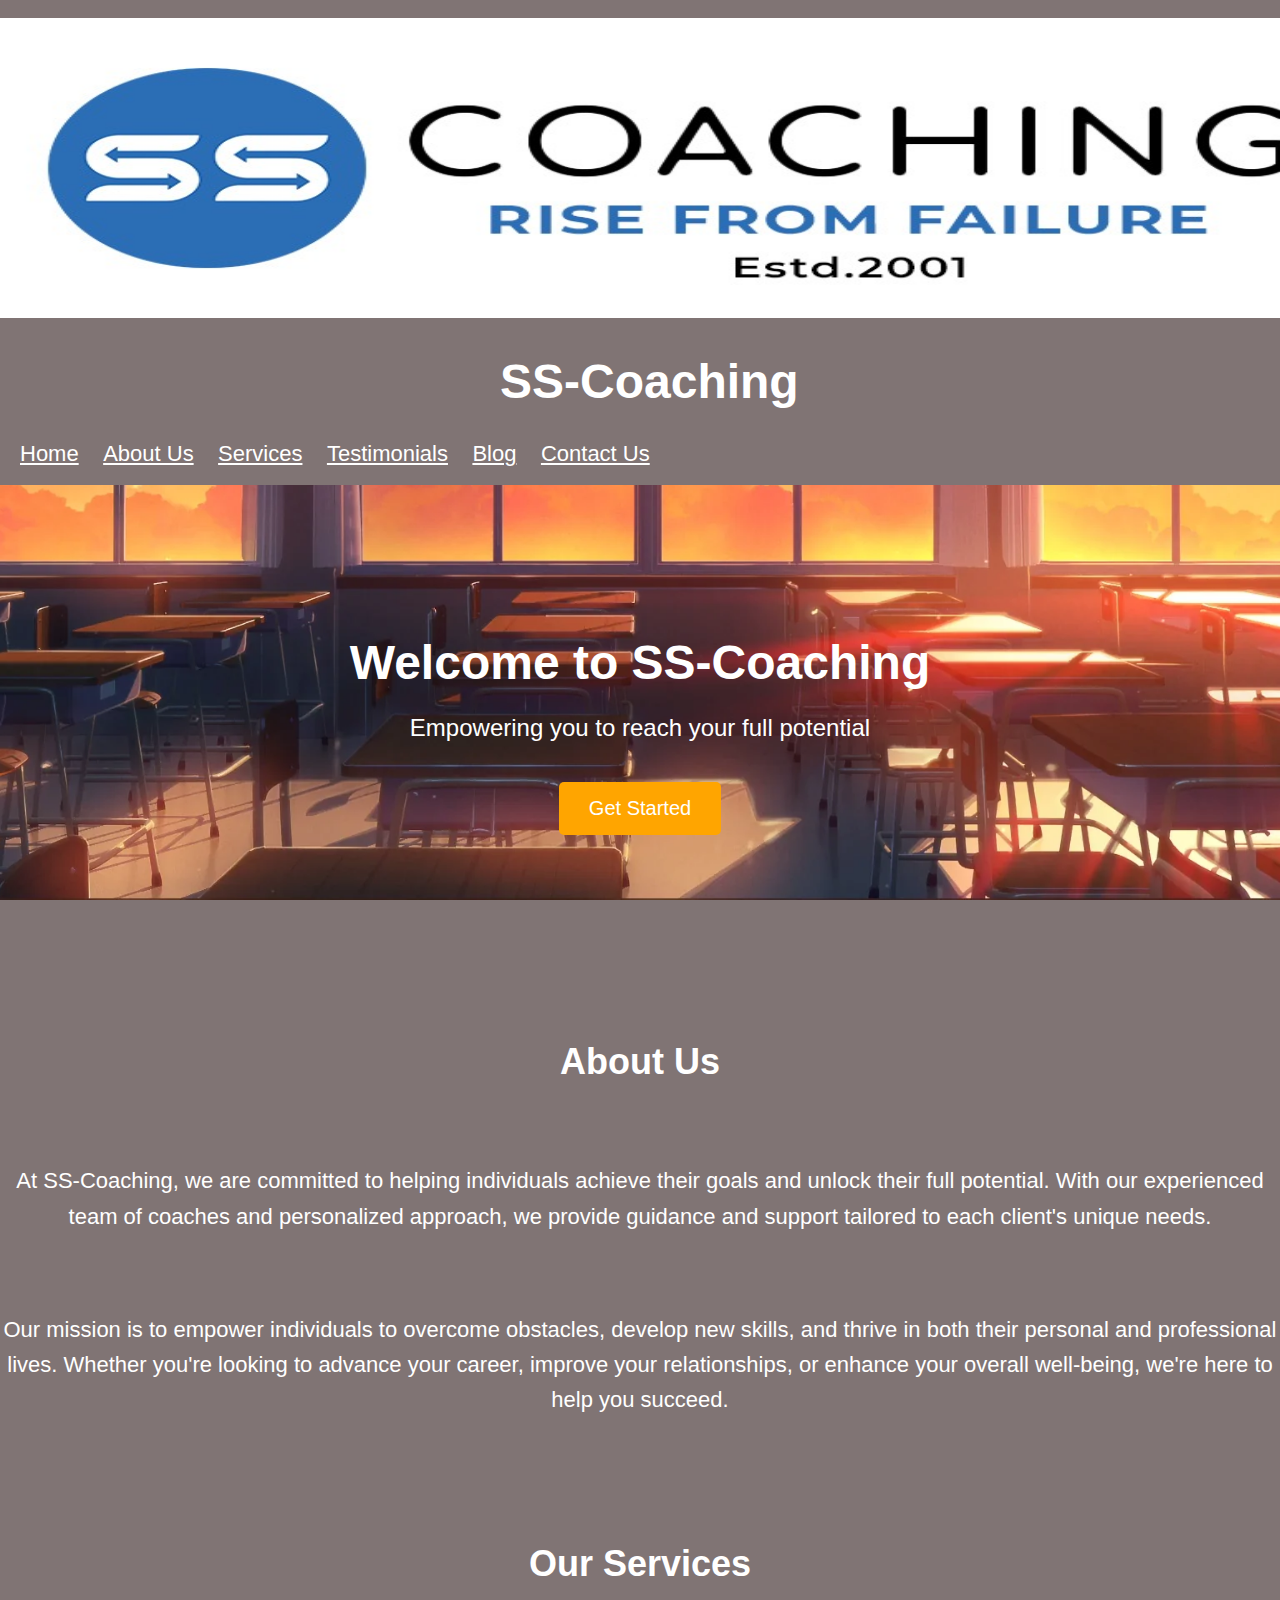
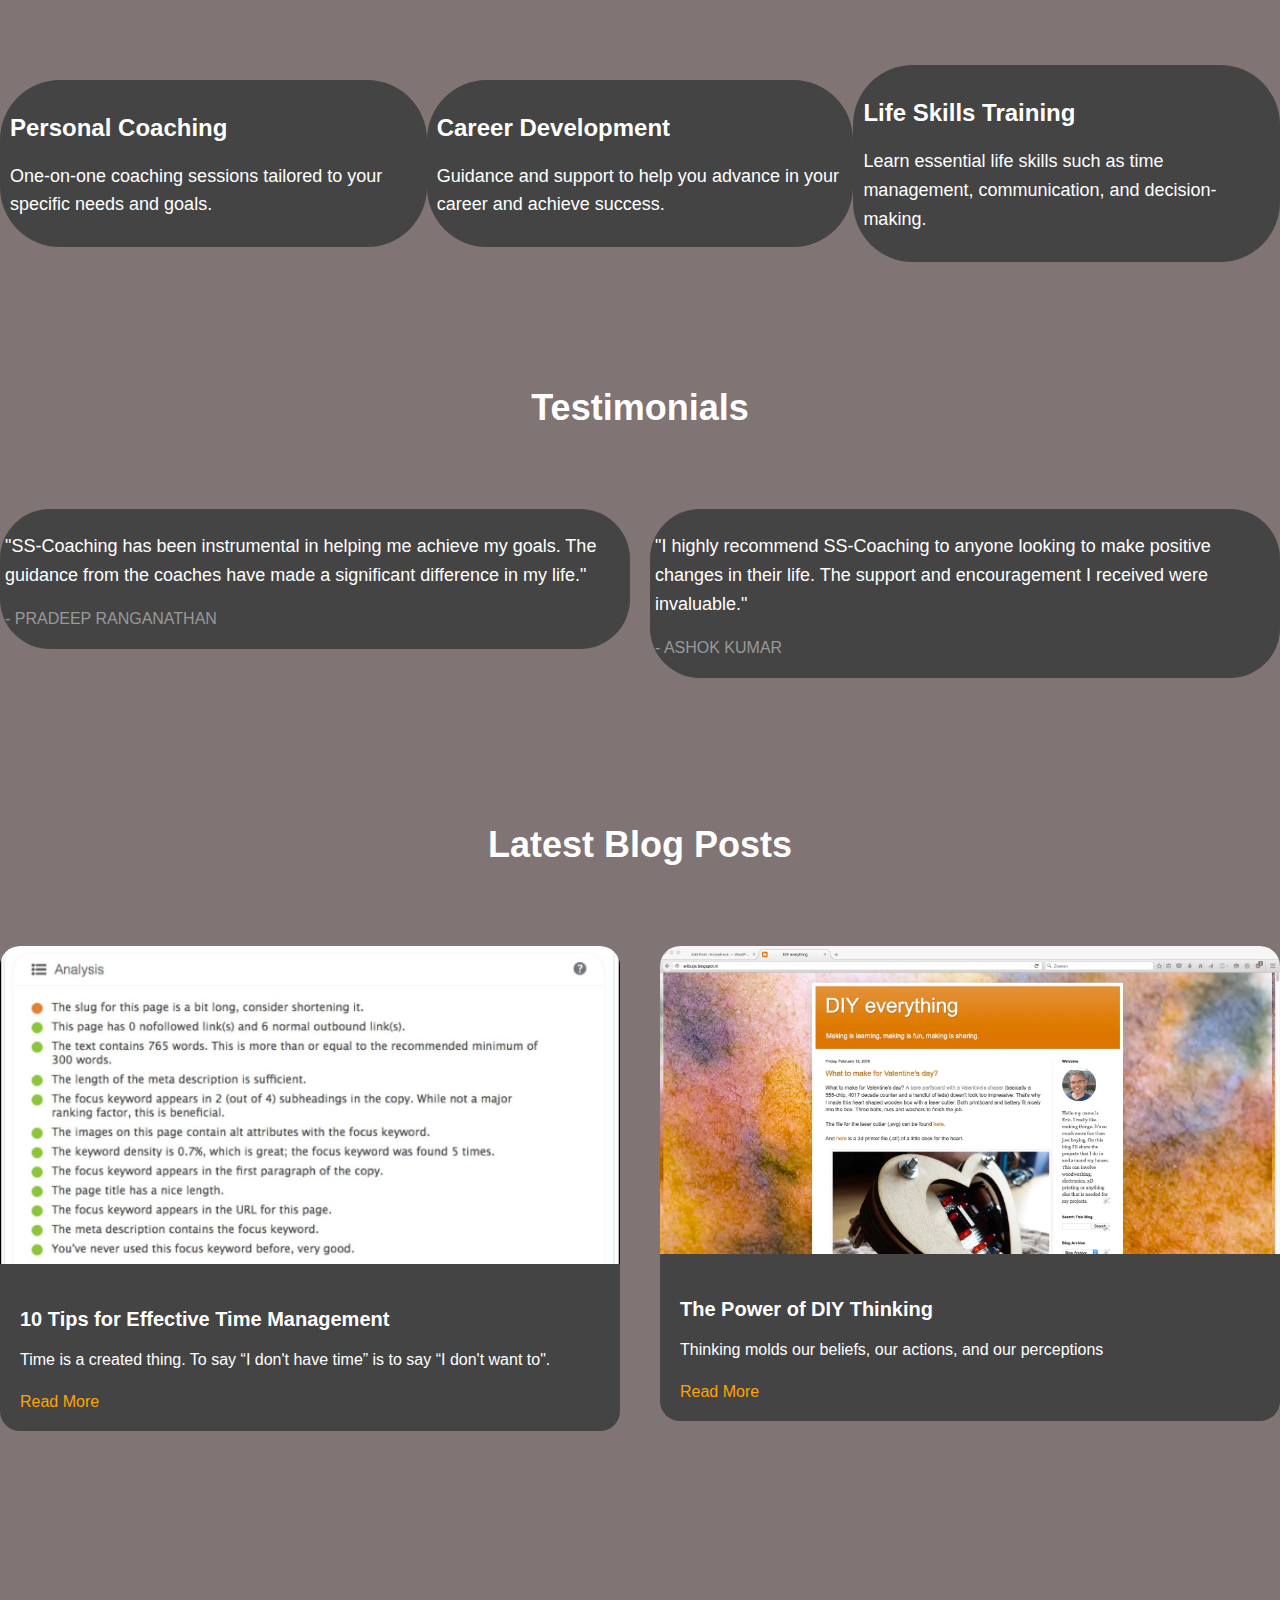
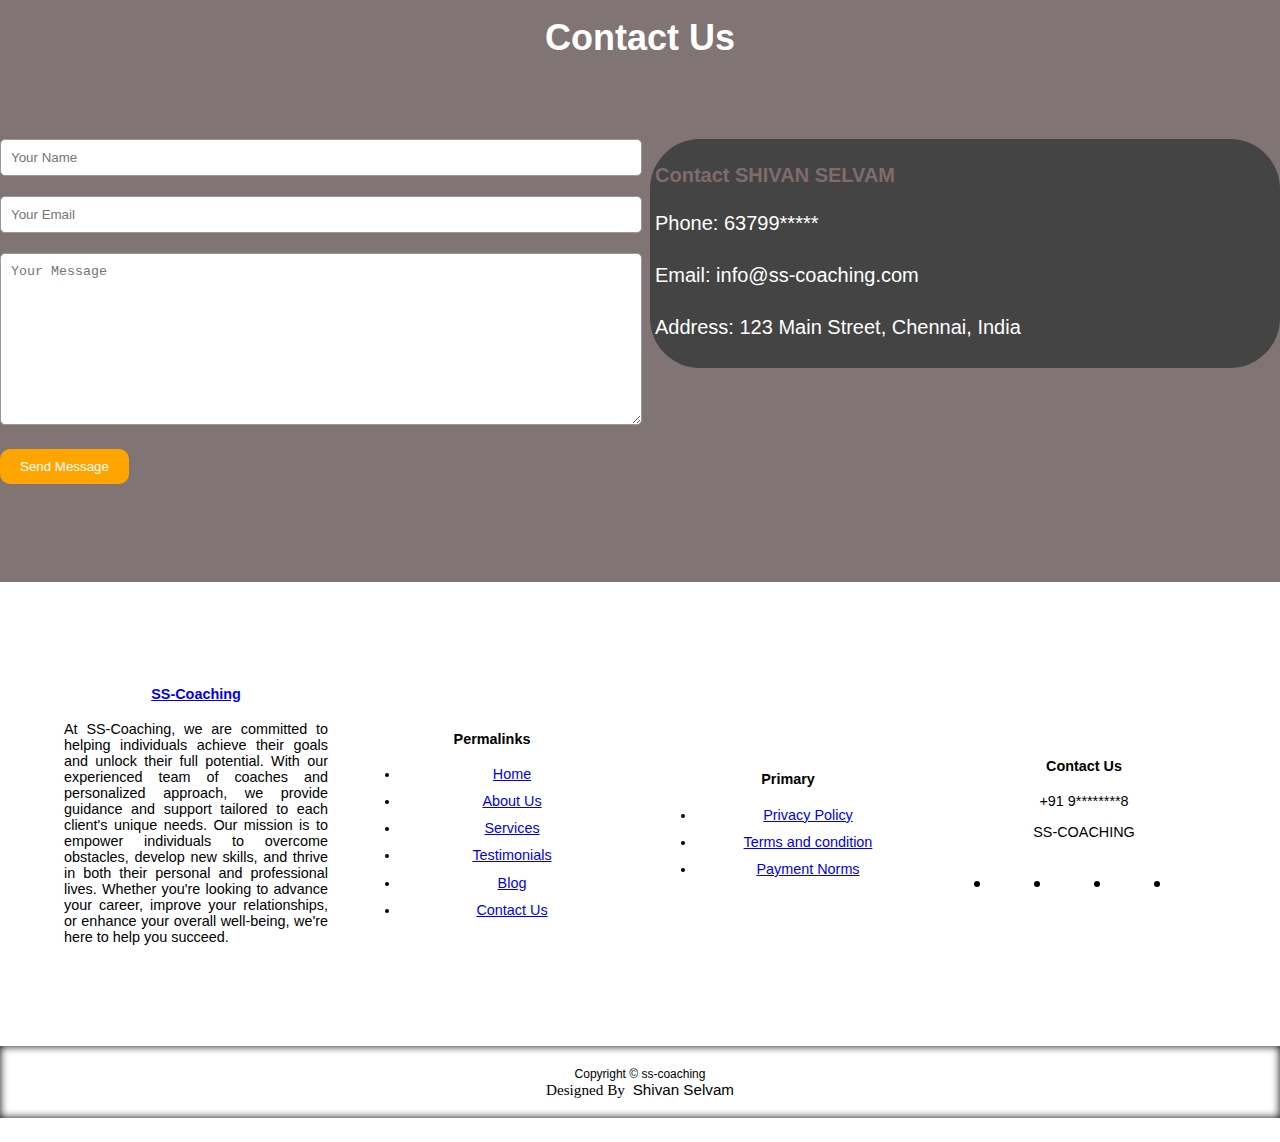
<file: OAsis/Landing_Page/index.html>
<!DOCTYPE html>
<html lang="en">
<head>
    <meta charset="UTF-8">
    <meta name="viewport" content="width=device-width, initial-scale=1.0">
    <title>SS-Coaching</title>
    <link rel="stylesheet" href="styles.css">
</head>
<body>

    <div class="pre_loder" id="pre_load_id">
        <div class="loder_container">
            <div class="spiner"></div>
            <div class="head">
                SS COACHING
            </div>
        </div>
    </div>      

<header class="dark-theme">
    <div class="container">
        <div class="logo">
            <img src="logo.png" alt="SS-Coaching Logo">
            <h1>SS-Coaching</h1>
        </div>
        <nav>
            <ul>
                <li><a href="#">Home</a></li>
                <li><a href="#">About Us</a></li>
                <li><a href="#">Services</a></li>
                <li><a href="#">Testimonials</a></li>
                <li><a href="#">Blog</a></li>
                <li><a href="#">Contact Us</a></li>
            </ul>
        </nav>
    </div>
</header>

<section class="hero-section dark-theme">
    <div class="container">
        <div class="hero-content">
            <h1>Welcome to SS-Coaching</h1>
            <p>Empowering you to reach your full potential</p>
            <a href="#" class="cta-button">Get Started</a>
        </div>
    </div>
</section>

<section class="about-us-section dark-theme">
    <div class="container">
        <div class="section-heading">
            <h2>About Us</h2>
        </div>
        <div class="about-us-content">
            
            <p>At SS-Coaching, we are committed to helping individuals achieve their goals and unlock their full potential. With our experienced team of coaches and personalized approach, we provide guidance and support tailored to each client's unique needs.</p> <br> <br>
            <p>Our mission is to empower individuals to overcome obstacles, develop new skills, and thrive in both their personal and professional lives. Whether you're looking to advance your career, improve your relationships, or enhance your overall well-being, we're here to help you succeed.</p>
        </div>
    </div>
</section>

<section class="services-section dark-theme">
    <div class="container">
        <div class="section-heading">
            <h2>Our Services</h2>
        </div>
        <div class="services-container">
            <div class="service">
                <h3>Personal Coaching</h3>
                <p>One-on-one coaching sessions tailored to your specific needs and goals.</p>
            </div>
            <div class="service">
                <h3>Career Development</h3>
                <p>Guidance and support to help you advance in your career and achieve success.</p>
            </div>
            <div class="service">
                <h3>Life Skills Training</h3>
                <p>Learn essential life skills such as time management, communication, and decision-making.</p>
            </div>
        </div>
    </div>
</section>

<section class="testimonials-section dark-theme">
    <div class="container">
        <div class="section-heading">
            <h2>Testimonials</h2>
        </div>
        <div class="testimonials-container">
            <div class="testimonial">
                <div class="testimonial-content">
                    <p>"SS-Coaching has been instrumental in helping me achieve my goals. The guidance from the coaches have made a significant difference in my life."</p>
                </div>
                <div class="testimonial-author">
                    <p>- PRADEEP RANGANATHAN</p>
                </div>
            </div>
            <div class="testimonial">
                <div class="testimonial-content">
                    <p>"I highly recommend SS-Coaching to anyone looking to make positive changes in their life. The support and encouragement I received were invaluable."</p>
                </div>
                <div class="testimonial-author">
                    <p>- ASHOK KUMAR</p>
                </div>
            </div>
        </div>
    </div>
</section>

<section class="blog-section dark-theme">
    <div class="container">
        <div class="section-heading">
            <h2>Latest Blog Posts</h2>
        </div>
        <div class="blog-posts-container">
            <div class="blog-post">
                <div class="blog-thumbnail">
                    <img src="blog-post1.jpg" alt="Blog Post 1">
                </div>
                <div class="blog-content">
                    <h3>10 Tips for Effective Time Management</h3>
                    <p>Time is a created thing. To say “I don't have time” is to say “I don't want to".</p>
                    <a href="#" class="read-more">Read More</a>
                </div>
            </div>
            <div class="blog-post">
                <div class="blog-thumbnail">
                    <img src="blog-post2.jpg" alt="Blog Post 2">
                </div>
                <div class="blog-content">
                    <h3>The Power of DIY Thinking</h3>
                    <p>Thinking molds our beliefs, our actions, and our perceptions</p>
                    <a href="#" class="read-more">Read More</a>
                </div>
            </div>
        </div>
    </div>
</section>

<section class="contact-us-section dark-theme">
    <div class="container">
        <div class="section-heading">
            <h2>Contact Us</h2>
        </div>
        <div class="contact-form-container">
            <form class="contact-form">
                <input type="text" name="name" placeholder="Your Name" required>
                <input type="email" name="email" placeholder="Your Email" required>
                <textarea name="message" placeholder="Your Message" required></textarea>
                <button type="submit">Send Message</button>
            </form>
            <div class="contact-info">
                <h3>Contact SHIVAN SELVAM</h3>
                <p> Phone: 63799*****</p>
                <p> Email: info@ss-coaching.com</p>
                <p> Address: 123 Main Street, Chennai, India</p>
            </div>
        </div>
    </div>
</section>

<footer class="footer">
    <div class="container footer_container">
        <div class="footer_1">
            <a href="home.php" class="footer_logo"><h4>SS-Coaching</h4></a>
            <p>
                At SS-Coaching, we are committed to helping individuals achieve their goals and unlock their full potential. With our experienced team of coaches and personalized approach, we provide guidance and support tailored to each client's unique needs.
            Our mission is to empower individuals to overcome obstacles, develop new skills, and thrive in both their personal and professional lives. Whether you're looking to advance your career, improve your relationships, or enhance your overall well-being, we're here to help you succeed.
            </p>
        </div>
        
        <div class="footer_2">
            <h4>Permalinks</h4>
            <ul class="permalinks">
                <li><a href="#">Home</a></li>
                <li><a href="#">About Us</a></li>
                <li><a href="#">Services</a></li>
                <li><a href="#">Testimonials</a></li>
                <li><a href="#">Blog</a></li>
                <li><a href="#">Contact Us</a></li>
            </ul>
        </div>

        <div class="footer_3">
            <h4>Primary</h4>
            <ul class="privacy">
                <li><a href="#">Privacy Policy</a></li>
                <li><a href="#">Terms and condition</a></li>
                <li><a href="#">Payment Norms</a></li>
            </ul>
        </div>

        <div class="footer_4">
            <h4>Contact Us</h4>
            <div>
                <p>+91 9********8</p>
                <p>SS-COACHING</p>
            </div>

            <ul class="footer_socials">
                <li><a href=""><i class="uil uil-facebook-f"></i></a></li>
                <li><a href=""><i class="uil uil-instagram-alt"></i></a></li>
                <li><a href=""><i class="uil uil-twitter"></i></a></li>
                <li><a href=""><i class="uil uil-linkedin-alt"></i></a></li>
            </ul>
        </div>
    </div>
    <div class="footer_copyright" >
        <small>Copyright &copy; ss-coaching</small>
        <br><label><span>Designed By </span>Shivan Selvam</label>
    </div>
</footer>

<script>
    const pre_loder = document.getElementById('pre_load_id');
    window.onload = function(){
        pre_loder.style.display = 'none';
    }
</script>

<script>

    const toggle_grade = document.querySelectorAll('.toggler');
    
    const option = { root:null,thershold:0,rootmargin:"0px" };
    const observer = new IntersectionObserver(function(entries,observer){
        entries.forEach(entry => {
            if(entry.isIntersecting){
                entry.target.classList.add("toggle");
            }
            else{
            entry.target.classList.remove("toggle");}
        }); 
    },option);
    
        toggle_grade.forEach(toggle_grade_element => {
            observer.observe(toggle_grade_element);
        });

</script>

<script>
    function about_scroll() {
        document.querySelector('.about').scrollIntoView({behavior:"smooth"});
    }
</script>


</body>
</html>
</file>
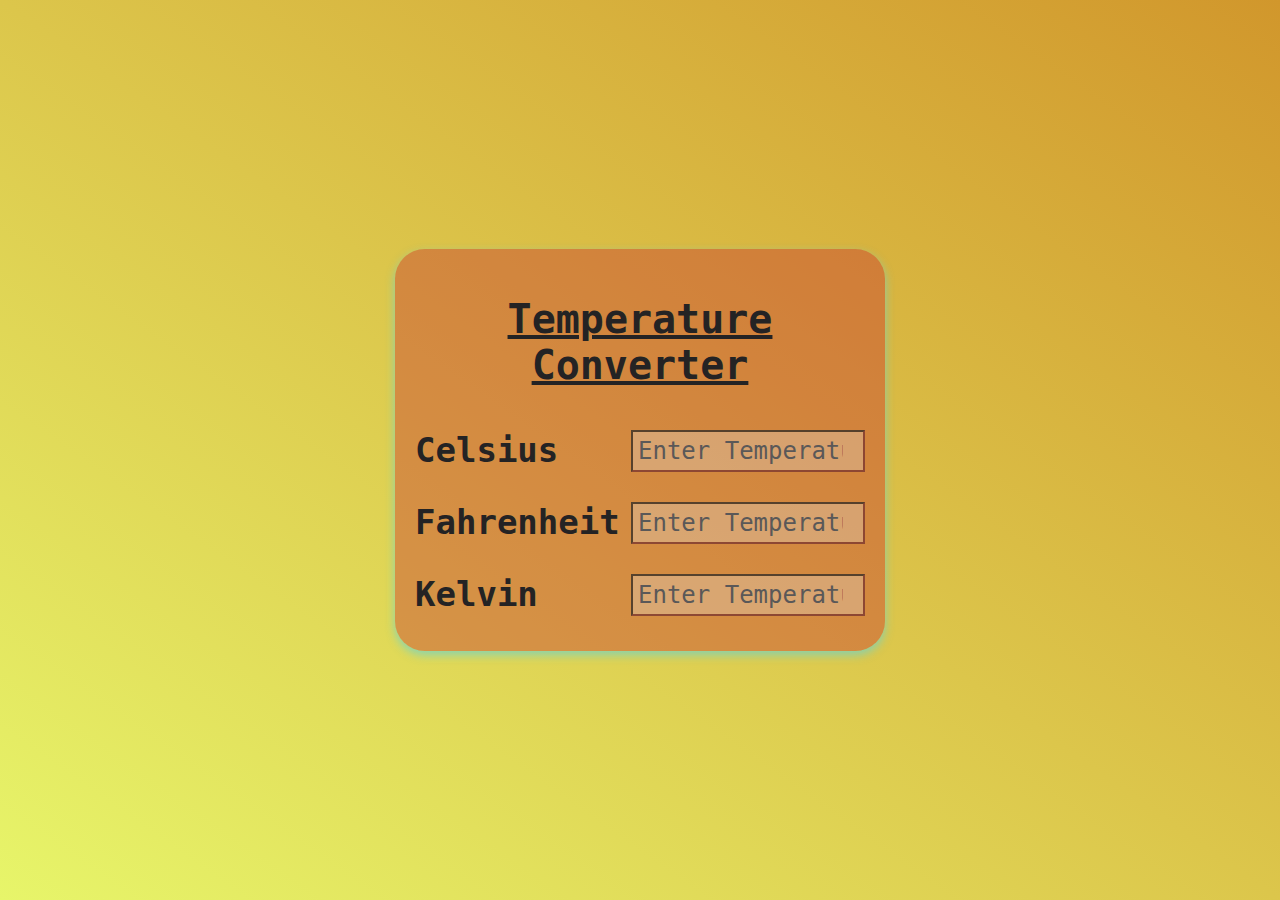
<file: OAsis/Temp Co/index.html>
<!DOCTYPE html>
<html lang="en">

<head>
    <meta charset="UTF-8">
    <meta name="viewport" content="width=device-width, initial-scale=1.0">
    <title>Temperature Converter</title>
    <link rel="stylesheet" href="style.css">
</head>

<body>
    <div class="container">
        <h1 class="heading">Temperature Converter</h1>

        <div class="temp-container">
            <label for="celsius">Celsius</label>
            <input type="number" name="" id="celsius" placeholder="Enter Temperature">
        </div>

        <div class="temp-container">
            <label for="fahrenheit">Fahrenheit</label>
            <input type="number" name="" id="fahrenheit" placeholder="Enter Temperature">
        </div>

        <div class="temp-container">
            <label for="kelvin">Kelvin</label>
            <input type="number" name="" id="kelvin" placeholder="Enter Temperature">
        </div>
    </div>
    <script src="javascript.js"></script>

</body>
<script>
</file>
<file: OAsis/Landing_Page/styles.css>
/* styles.css */

.pre_loder {
  width: 100vw;
  height: 100vh;
  display: flex;
  position: fixed;
  justify-content: center;
  align-items: center;
  background:rgb(12, 12, 12);
  top: 0;
  left: 0;
  z-index: 2000;
  transition: display 5s ease;
}
.pre_loder .loder_container {
  position: relative;
  display: grid;
  grid-template-columns: 1fr;
  align-items: center;
  justify-content: center;
  width: 100%;
  margin: auto;
  overflow: hidden;
}
.pre_loder .spiner {
  width: 400px;
  height: 400px;
  border: 50px solid rgba(133, 212, 236, 0.945);
  border-top: 20px solid #ffffff;
  border-radius: 100%;
  margin: auto;
  animation: spin 1s infinite linear;
}
@keyframes spin {
  from {transform: rotate(0deg);}
  to {transform: rotate(360deg);}
}
.pre_loder .head {
  font-family: 'Impact', sans-serif;
  font-size: 4rem;
  color: #fff;
  text-align: center;
  margin-top: 2rem;
  letter-spacing: 25px;
}
body {
  margin: 0;
  font-family: Arial, sans-serif;
  
}

.container {
  display: inline;
  justify-content: space-between;
  align-items: center;
  padding: 5px;
}

.logo img {
  height: 300px;
  width: 1350px;
  box-align: center;
}

.logo h1 {
  color: #FFF;
  font-size: 48px;
  margin-left: 500px;
}

nav ul {
  list-style: none;
  margin: 0;
  padding: 0;
}

nav ul li {
  display: inline-block;
  margin-left: 20px;
}

nav ul li a {
  color: #FFF;
  text-decoration: underline;
  text-align: center;
  font-size: 22px;
}

.dark-theme {
  background-color: #807474;
  color: #FFF;
}

/* styles.css */

/* Existing styles */

.hero-section {
  background-image: url('hero-background.jpg');
  background-size: cover;
  background-position: center;
  padding: 100px 0;
  background-repeat: no-repeat;
  background-attachment: fixed;
  background-size: cover;
}

.hero-content {
  text-align: center;
  color: #FFF;
}

.hero-content h1 {
  font-size: 48px;
  margin-bottom: 20px;
}

.hero-content p {
  font-size: 24px;
  margin-bottom: 40px;
}

.cta-button {
  display: inline-block;
  background-color: #FFA500;
  color: #FFF;
  padding: 15px 30px;
  font-size: 20px;
  text-decoration: none;
  border-radius: 5px;
  transition: background-color 0.3s ease;
}

.cta-button:hover {
  background-color: #72b1bd;
}

.about-us-section {
  padding: 40px 0;
}

.about-us-content {
  text-align: center;
  color: #FFF;
}

.about-us-content p {
  font-size: 22px;
  line-height: 1.6;
  margin-bottom: 20px;
}

.section-heading h2 {
  color: #FFF;
  text-align: center;
  font-size: 36px;
  margin-bottom: 80px;
}

.services-section {
  padding: 0px 0;
}

.services-container {
  display: flex;
  justify-content: space-between;
  align-items: center;
  flex-wrap: wrap;
}

.service {
  flex: 0 0 calc(33.33% - 20px);
  background-color: #444;
  padding: 10px;
  border-radius: 60px;
  margin-bottom: 20px;
}

.service h3 {
  color: #FFF;
  font-size: 24px;
  margin-bottom: 20px;
}

.service p {
  color: #FFF;
  font-size: 18px;
  line-height: 1.6;
}

.testimonials-section {
  padding: 40px 0;
}

.testimonials-container {
  display: flex;
  justify-content: space-between;
  align-items: flex-start;
}

.testimonial {
  flex: 0 0 calc(50% - 20px);
  background-color: #444;
  padding: 5px;
  border-radius: 50px;
  margin-bottom: 40px;
}

.testimonial-content p {
  color: #FFF;
  font-size: 18px;
  line-height: 1.6;
}

.testimonial-author p {
  color: #999;
  font-size: 16px;
  margin-top: 20px;
}

.blog-section {
  padding: 0px 0;
}

.blog-posts-container {
  display: flex;
  justify-content: space-between;
  align-items: flex-start;
}

.blog-post {
  flex: 0 0 calc(50% - 20px);
  background-color: #444;
  border-radius: 20px;
  overflow: hidden;
  margin-bottom: 40px;
}

.blog-thumbnail img {
  width: 100%;
  height: auto;
  border-radius: 10px 10px 0 0;
}

.blog-content {
  padding: 20px;
}

.blog-content h3 {
  color: #FFF;
  font-size: 20px;
  margin-bottom: 10px;
}

.blog-content p {
  color: #FFF;
  font-size: 16px;
  line-height: 1.6;
  margin-bottom: 20px;
}

.read-more {
  color: #FFA500;
  text-decoration: none;
  font-size: 16px;
}

.read-more:hover {
  color: #FF8C00;
}

.contact-us-section {
  padding: 80px 0;
}

.contact-form-container {
  display: flex;
  justify-content: space-between;
  align-items: flex-start;
}

.contact-form {
  flex: 0 0 calc(50% - 20px);
}

.contact-form input,
.contact-form textarea {
  width: 100%;
  padding: 10px;
  margin-bottom: 20px;
  border: 1px solid #999;
  border-radius: 5px;
}

.contact-form textarea {
  height: 150px;
}

.contact-form button {
  background-color: #FFA500;
  color: #FFF;
  border: none;
  padding: 10px 20px;
  border-radius: 10px;
  cursor: pointer;
}

.contact-form button:hover {
  background-color: #81c9c3;
}

.contact-info {
  flex: 0 0 calc(50% - 20px);
  background-color: #444;
  padding: 5px;
  border-radius: 50px;
}

.contact-info h3 {
  color: #806b6b;
  font-size: 20px;
  margin-bottom: 10px;
}

.contact-info p {
  color: #FFF;
  font-size: 20px;
  line-height: 1.6;
  margin-bottom: 20px;
}

footer{
  background: transparent;
  padding-top: 5rem;
  font-size: 0.9rem;
  padding-bottom: 1.5rem;
  text-align: center;
}
.footer_container{
  display: grid;
  grid-template-columns: repeat(4, 1fr);
  width: 90%;
  gap: 2rem;
  margin: auto;
}
.footer_container > div h4{
  margin-bottom: 1.2rem;
}
.footer_1 p {
  margin: 0 0 2rem;
  text-align: justify;
}
footer ul li {
  margin-bottom: 0.7rem;
}
footer ul li a:hover {
  text-decoration: underline;
}
.footer_socials {
  display: grid;
  grid-template-columns: repeat(4,1fr);
  margin: auto;
  gap: 1rem;
  font-size: 1.2rem;
  margin-top: 2rem;
}
.footer_copyright {
  text-align: center;
  margin-top: 4rem;
  padding: 1.2rem 0;
  box-shadow: inset 0 0 0.5rem #000;
}
.footer_copyright label:hover {
  cursor: pointer;
  text-decoration: underline;
}
.footer_copyright label {
  font-size: 0.95rem;
  font-weight: 500;
}
.footer_copyright label span {
  font-family: 'Kaushan Script', cursive;
  padding-right: 0.25rem;
}
</file>
<file: OAsis/Temp Co/style.css>
body {
    margin: 0;
    display: flex;
    justify-content: center;
    align-items: center;
    min-height: 100vh;
    background: linear-gradient(to left bottom, rgb(209, 151, 44), rgb(231, 245, 106));
    font-family: monospace, sans-serif;
    color: rgb(36, 35, 36);

}

.container {
    background: rgba(197, 48, 48, 0.405);
    padding: 20px;
    border-radius: 30px;
    box-shadow: 0 4px 10px rgba(107, 211, 206, 0.752);
    width: 85%;
    max-width: 450px;
    min-width: 350px;
    display: flex;
    flex-direction: column;
    align-items: center;
}

.heading {
    font-size: 40px;
    text-align: center;
    text-decoration: underline;
}

.temp-container {
    width: 100%;
    padding: 15px;
    font-weight: bold;
    font-size: 34px;
}

input {
    width: 220px;
    font-family: monospace;
    float: right;
    padding: 5px;
    outline: none;
    background: rgba(230, 229, 226, 0.3);
    border-color: rgba(8, 1, 1, 0.6);
    color: rgb(12, 12, 12);
    font-size: 24px;
}

input::placeholder{
    color: rgb(90, 88, 88);
}
</file>
